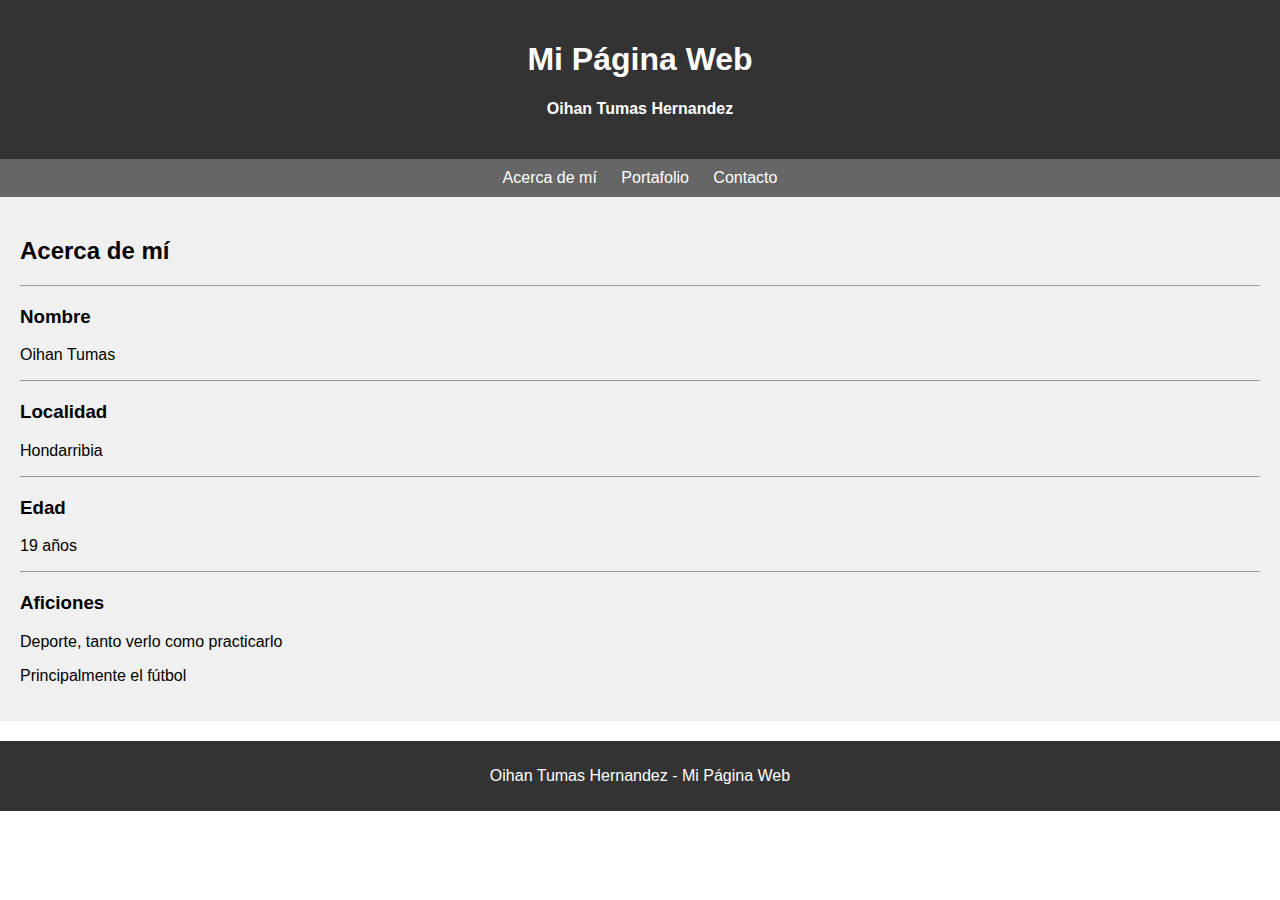
<file: index.html>
<!DOCTYPE html>
<html lang="es">
<head>
    <meta charset="UTF-8">
    <link rel="stylesheet" type="text/css" href="stylesweb.css">
    <title>Mi Página Web</title>
</head>
<body>
    <header>
        <h1>Mi Página Web</h1>
        <h4>Oihan Tumas Hernandez</h4>
    </header>
    <nav>
        <a href="index.html">Acerca de mí</a>
        <a href="portfolio.html">Portafolio</a>
        <a href="contacto.html">Contacto</a>
    </nav>
    <section id="about-me" class="about-me">
        <h2>Acerca de mí</h2>
        <hr>
        <h3>Nombre</h3>
        <p>Oihan Tumas</p>
        <hr>
        <h3>Localidad</h3>
        <p>Hondarribia</p>
        <hr>
        <h3>Edad</h3>
        <p>19 años</p>
        <hr>
        <h3>Aficiones</h3>
        <p>Deporte, tanto verlo como practicarlo</p>
        <p>Principalmente el fútbol</p>
    </section>
    <footer>
        <p>Oihan Tumas Hernandez - Mi Página Web</p>
    </footer>
</body>
</html>
</file>
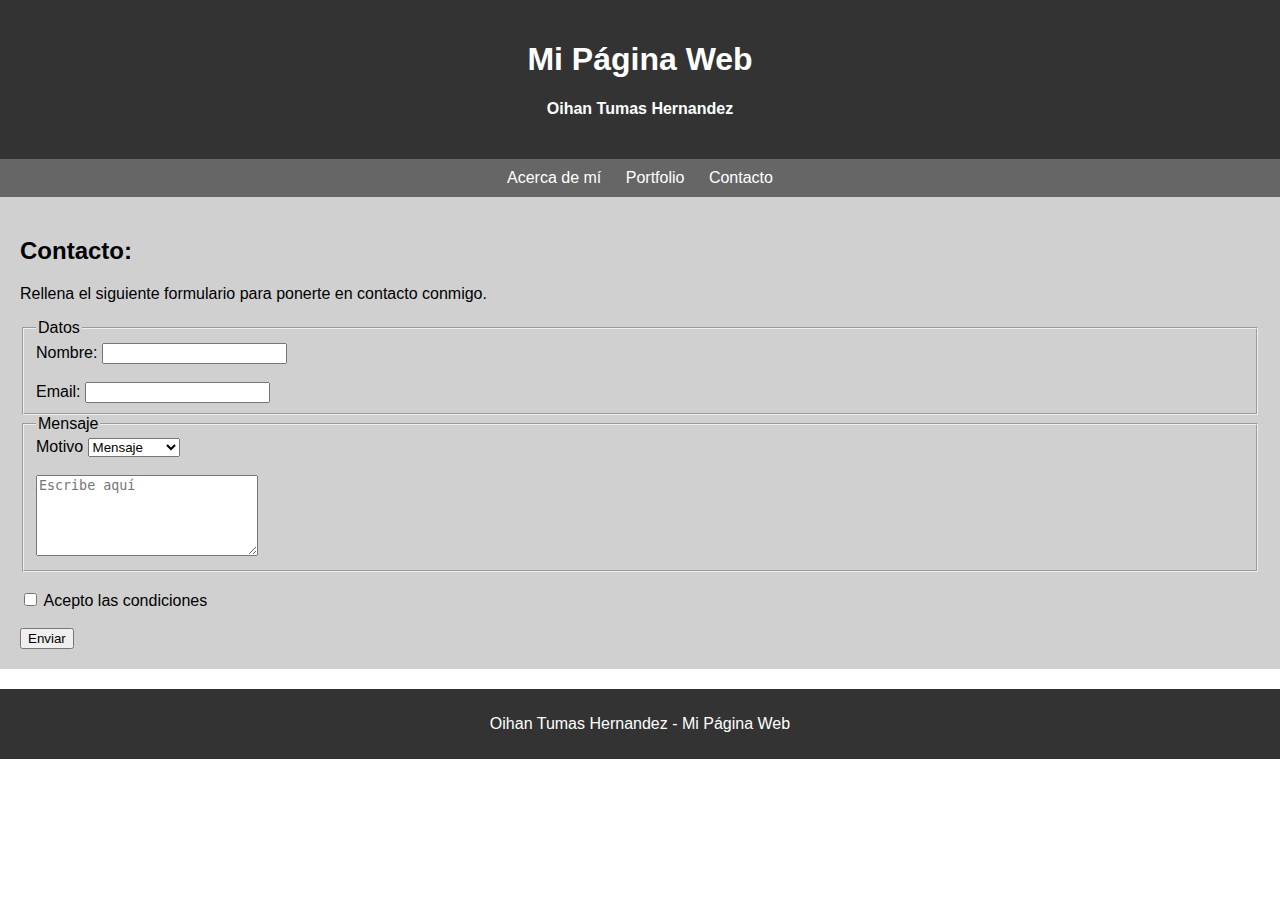
<file: contacto.html>
<!DOCTYPE html>
<html lang="es">
<head>
    <meta charset="UTF-8">
    <link rel="stylesheet" type="text/css" href="stylesweb.css">
    <title>Mi Página Web</title>
</head>
<body>
    <header>
        <h1>Mi Página Web</h1>
        <h4>Oihan Tumas Hernandez</h4>
    </header>
    <nav>
        <a href="index.html">Acerca de mí</a>
        <a href="portfolio.html">Portfolio</a>
        <a href="contacto.html">Contacto</a>
    </nav>
    <section id="contacto" class="contacto">
        <h2>Contacto:</h2>
    <p>Rellena el siguiente formulario para ponerte en contacto conmigo.</p>
    <form action="server.php" method="get">
      <fieldset>
        <legend>Datos</legend>
        <label for="id-nombre">Nombre: </label>
        <input type="text" name="nombre" id="id-nombre">
        <br><br>
        <label for="id-email">Email: </label>
        <input type="email" name="email" id="id-email">
      </fieldset>
      <fieldset>
        <legend>Mensaje</legend>
        <label for="id-motivo">Motivo </label>
        <select id="id-motivo" name="motivo">
          <option selected>Mensaje</option>
          <option>Información</option>
          <option>Opinión</option>
        </select>
        <br><br>
        <textarea name="mensaje" rows="5" cols="25" placeholder="Escribe aquí"></textarea>
      </fieldset>
      <br>
      <input type="checkbox" name="condiciones" id="id-condiciones" value="1">
      <label for="id-condiciones">Acepto las condiciones</label>
      <br><br>
      <input type="submit" name="enviar" value="Enviar">
    </form>
    </section>
    <footer>
        <p>Oihan Tumas Hernandez - Mi Página Web</p>
    </footer>
</body>
</html>
</file>
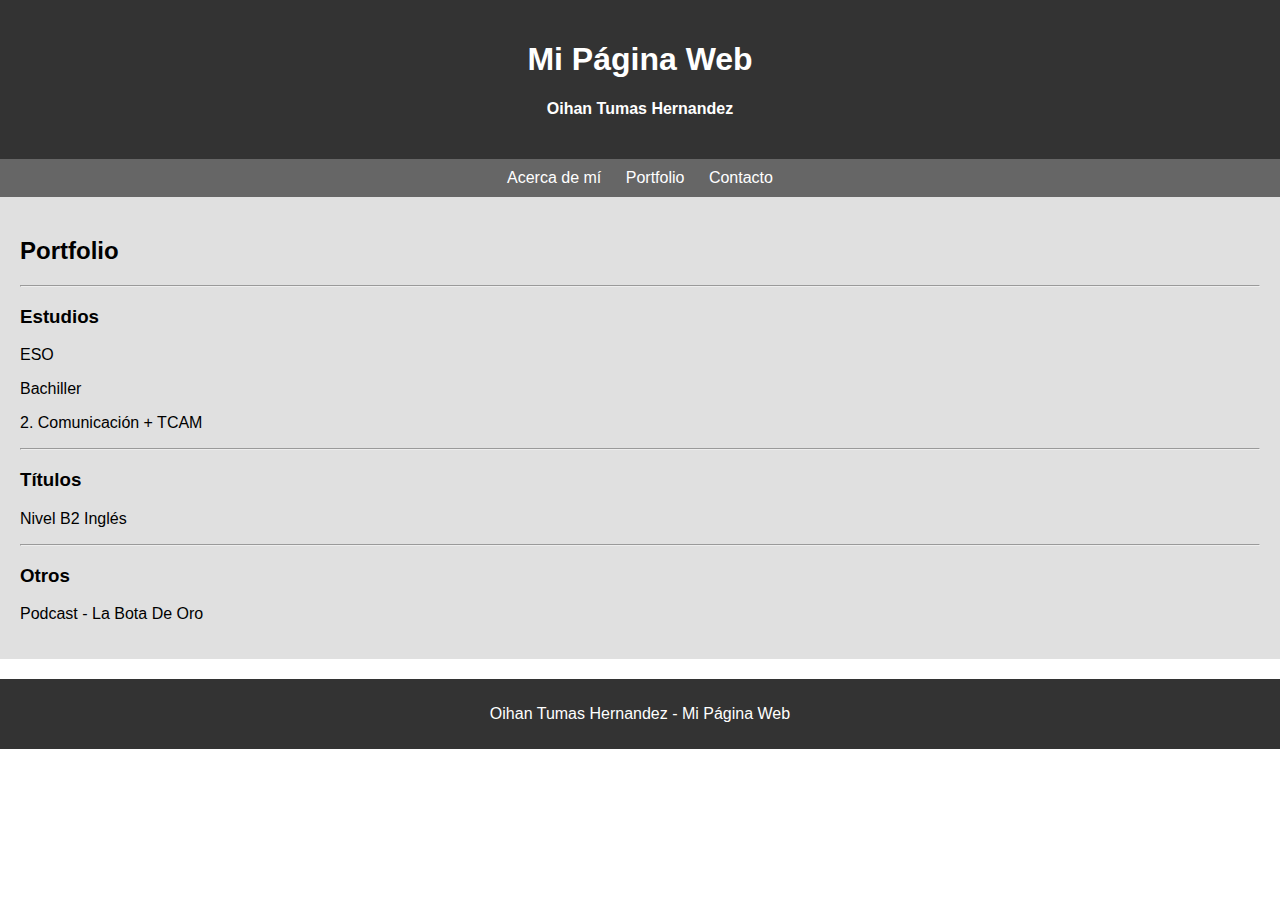
<file: portfolio.html>
<!DOCTYPE html>
<html lang="es">
<head>
    <meta charset="UTF-8">
    <link rel="stylesheet" type="text/css" href="stylesweb.css">
    <title>Mi Página Web</title>
</head>
<body>
    <header>
        <h1>Mi Página Web</h1>
        <h4>Oihan Tumas Hernandez</h4>
    </header>
    <nav>
        <a href="index.html">Acerca de mí</a>
        <a href="portfolio.html">Portfolio</a>
        <a href="contacto.html">Contacto</a>
    </nav>
    <section id="portfolio" class="portfolio">
        <h2>Portfolio</h2>
        <hr>
        <h3>Estudios</h3>
        <p>ESO</p>
        <p>Bachiller</p>
        <p>2. Comunicación + TCAM</p>
        <hr>
        <h3>Títulos</h3>
        <p>Nivel B2 Inglés</p>
        <hr>
        <h3>Otros</h3>
        <p>Podcast - La Bota De Oro</p>
    </section>
    <footer>
        <p>Oihan Tumas Hernandez - Mi Página Web</p>
    </footer>
</body>
</html>
</file>
<file: stylesweb.css>
/* Estilos generales */
        body {
            font-family: Arial, sans-serif;
            margin: 0;
            padding: 0;
        }
        header {
            background-color: #333;
            color: #fff;
            padding: 20px;
            text-align: center;
        }
        nav {
            background-color: #666;
            color: #fff;
            text-align: center;
            padding: 10px 0;
        }
        nav a {
            color: #fff;
            text-decoration: none;
            margin: 0 10px;
        }
        nav a:hover {
            text-decoration: underline;
        }
        section {
            padding: 20px;
            margin-bottom: 20px;
        }
        footer {
            background-color: #333;
            color: #fff;
            text-align: center;
            padding: 10px 0;
        }

        /* Estilos específicos de las secciones */
        .about-me {
            background-color: #f0f0f0;
        }
        .portfolio {
            background-color: #e0e0e0;
        }
        .contacto {
            background-color: #d0d0d0;
        }
</file>
